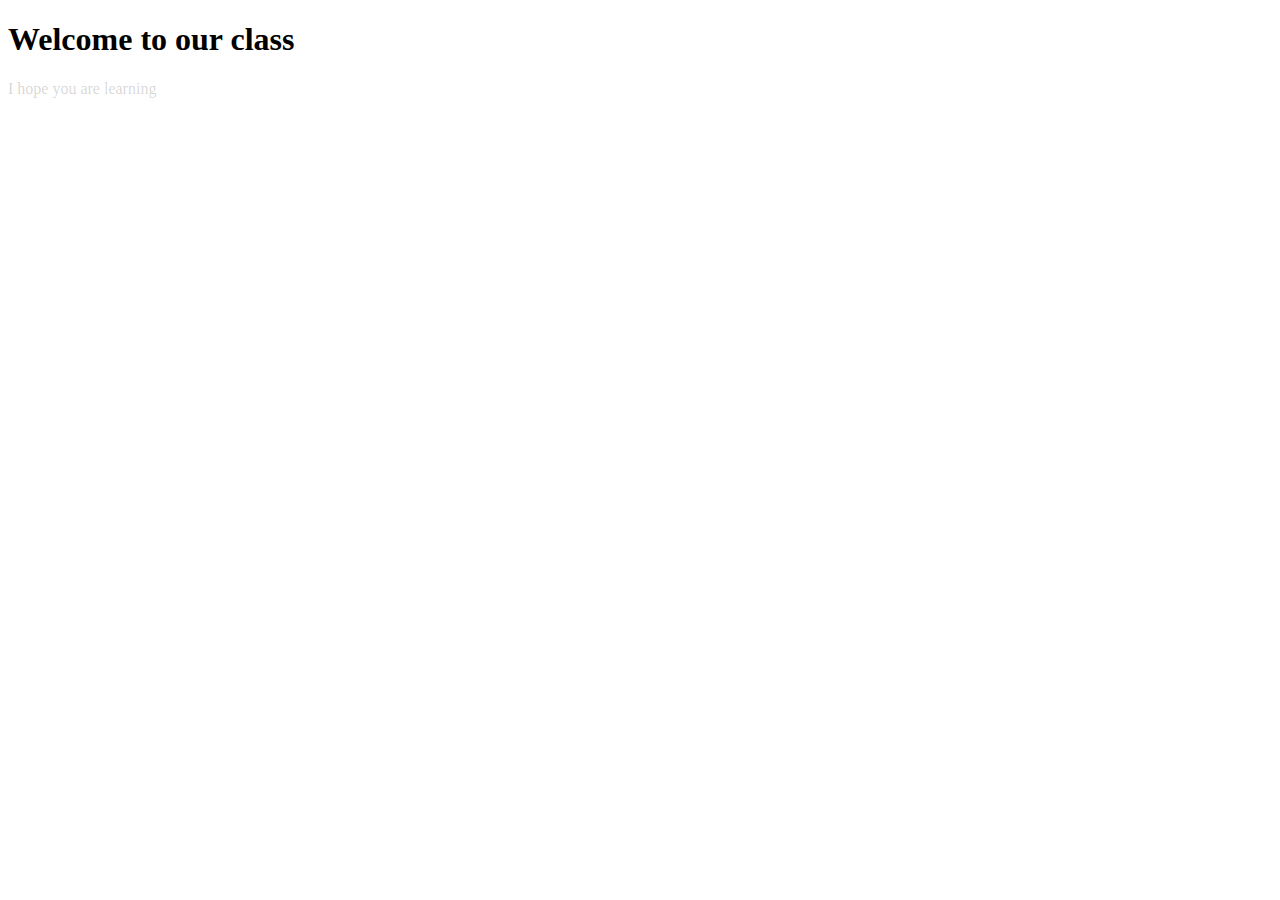
<file: index.html>
<!DOCTYPE html>
<html lang="en">
  <head>
    <meta charset="UTF-8" />
    <meta name="viewport" content="width=device-width, initial-scale=1.0" />
    <title>CSS</title>
    <style>
    p{
      color: rgba(50, 50, 50, 0.2);
    } 
    
    </style>
  </head>
  <body>
    <div>
      <h1>Welcome to our class</h1>
      <p>I hope you are learning</p>
      </div>
  </body>
</html>
</file>
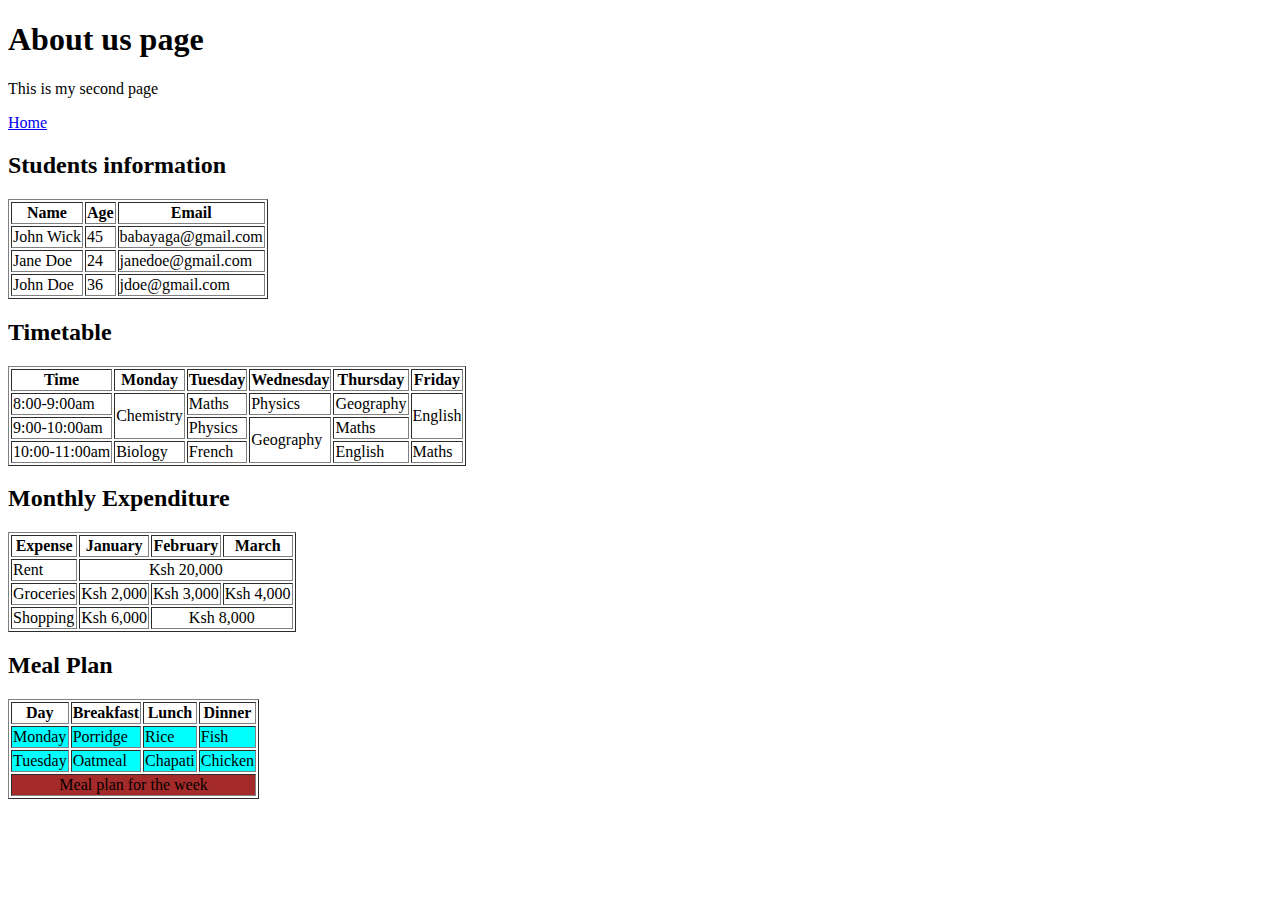
<file: about.html>
<!DOCTYPE html>
<html lang="en">
  <head>
    <meta charset="UTF-8" />
    <meta name="viewport" content="width=device-width, initial-scale=1.0" />
    <title>Document</title>
  </head>

  <body>
    <h1>About us page</h1>
    <p>This is my second page</p>
    <a href="index.html">Home</a>

    <table border="1">
      <h2>Students information</h2>

      <tr>
        <th>Name</th>
        <th>Age</th>
        <th>Email</th>
      </tr>

      <tr>
        <td>John Wick</td>
        <td>45</td>
        <td>babayaga@gmail.com</td>
      </tr>

      <tr>
        <td>Jane Doe</td>
        <td>24</td>
        <td>janedoe@gmail.com</td>
      </tr>

      <tr>
        <td>John Doe</td>
        <td>36</td>
        <td>jdoe@gmail.com</td>
      </tr>
    </table>

    <!-- Creating a simple table -->
    <h2>Timetable</h2>
    <table border="1">
      <th>Time</th>
      <th>Monday</th>
      <th>Tuesday</th>
      <th>Wednesday</th>
      <th>Thursday</th>
      <th>Friday</th>

      <tr>
        <td>8:00-9:00am</td>
        <td rowspan="2">Chemistry</td>
        <td>Maths</td>
        <td>Physics</td>
        <td>Geography</td>
        <td rowspan="2">English</td>
      </tr>

      <tr>
        <td>9:00-10:00am</td>
        <!-- <td>Chemistry</td> -->
        <td>Physics</td>
        <td rowspan="2">Geography</td>
        <td>Maths</td>
        <!-- <td>English</td> -->
      </tr>

      <tr>
        <td>10:00-11:00am</td>
        <td>Biology</td>
        <td>French</td>
        <!-- <td>Geogrpahy</td> -->
        <td>English</td>
        <td>Maths</td>
      </tr>
    </table>
    <table border="1">
      <h2>Monthly Expenditure</h2>
      <tr>
        <th>Expense</th>
        <th>January</th>
        <th>February</th>
        <th>March</th>
      </tr>
      <tr>
        <td>Rent</td>
        <td colspan="3" style="text-align: center">Ksh 20,000</td>
        <!-- <td>Ksh 20,000</td> -->
        <!-- <td>Ksh 20,000</td> -->
      </tr>
      <tr>
        <td>Groceries</td>
        <td>Ksh 2,000</td>
        <td>Ksh 3,000</td>
        <td>Ksh 4,000</td>
      </tr>
      <tr>
        <td>Shopping</td>
        <td>Ksh 6,000</td>
        <td colspan="2" style="text-align: center">Ksh 8,000</td>
        <!-- <td>Ksh 8,000</td> -->
      </tr>
    </table>
    <table border="1">
      <h2>Meal Plan</h2>
      <thead>
        <tr>
          <th>Day</th>
          <th>Breakfast</th>
          <th>Lunch</th>
          <th>Dinner</th>
        </tr>
      </thead>
      <tbody style="background-color: aqua">
        <tr>
          <td>Monday</td>
          <td>Porridge</td>
          <td>Rice</td>
          <td>Fish</td>
        </tr>
        <tr>
          <td>Tuesday</td>
          <td>Oatmeal</td>
          <td>Chapati</td>
          <td>Chicken</td>
        </tr>
      </tbody>
      <tfoot style="background-color: brown">
        <tr>
          <!-- <td></td> -->
          <td colspan="4" style="text-align: center">Meal plan for the week</td>
          <!-- <td></td> -->
          <!-- <td></td> -->
        </tr>
      </tfoot>
    </table>
  </body>
</html>
</file>
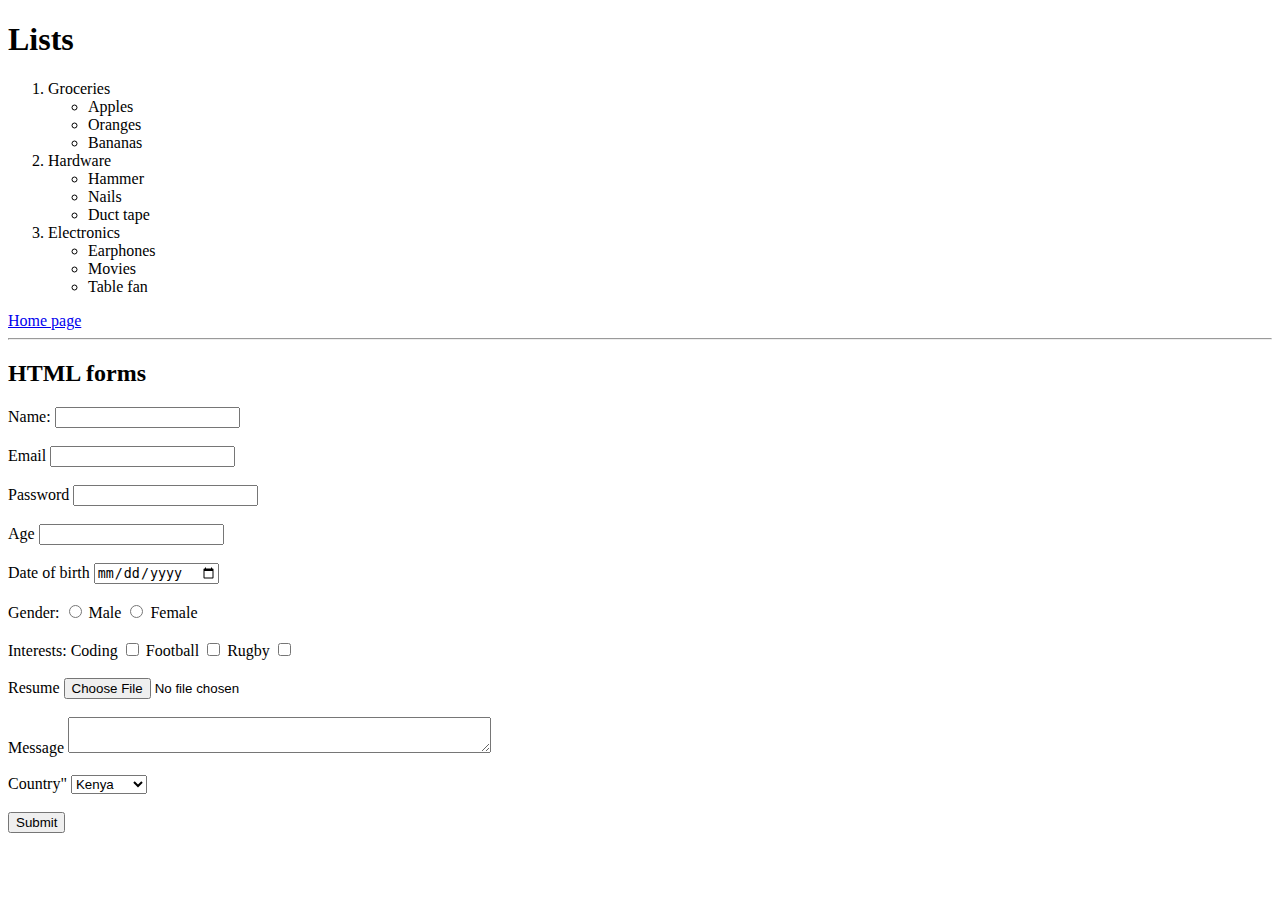
<file: lists_exercise.html>
<!DOCTYPE html>
<html lang="en">
<head>
    <meta charset="UTF-8">
    <meta name="viewport" content="width=device-width, initial-scale=1.0">
    <title>List Exercises</title>
</head>
<body>
    <h1>Lists</h1>
    <ol>
        <li>Groceries
            <ul>
                <li>Apples</li>
                <li>Oranges</li>
                <li>Bananas</li>
            </ul>
        <li>Hardware
            <ul>
                <li>Hammer</li>
                <li>Nails</li>
                <li>Duct tape</li>
            </ul>
        <li>Electronics
            <ul>
            <li>Earphones</li>
            <li>Movies</li>
            <li>Table fan</li>
    </ul>
        </li>
        </li>    
        </li>
    </ol>
    <a href="index.html">Home page</a>
    <hr>

    <h2>HTML forms</h2>


    <form action="">
        <label for="name">Name:</label>
        <input type="text">
        <br><br>
        <label for="email">Email</label>
        <input type="email">
        <br><br>
        <label for="password">Password</label>
        <input type="password">
        <br><br>
        <label for="age">Age</label>
        <input type="number">
        <br><br>
        <label for="dob">Date of birth</label>
        <input type="date">
        <br><br>
        <label for="gender">Gender:</label>

        <input type="radio"name="gender"  value="male">
        <label for="male">Male</label>

        <input type="radio" name="gender" value="female">
        <label for="female">Female</label>
        <br><br>
        <label for="interests">Interests:</label>
        <label for="coding">Coding</label>
        <input type="checkbox" name="interests" value="coding">

        <label for="football">Football</label>
        <input type="checkbox" name="interests" value="Football">
        
        <label for="rugby">Rugby</label>
        <input type="checkbox" name="interests" value="Rugby">
        <br><br>

        <label for="resume">Resume</label>
        <input type="file" name="resume">
        <br><br>
        <label for="message">Message</label>
        <textarea name="message" cols="50" row="10" ></textarea>
        <br><br>
        <label for="country">Country"</label>
        <select name="country">
            <option value="Kenya">Kenya</option>
            <option value="Tanzania">Tanzania</option>
            <option value="Uganda">Uganda</option>
            
        </select>

<br><br>
        <input type="submit" value="Submit">
    </form>
    
</body>
</html>
</file>
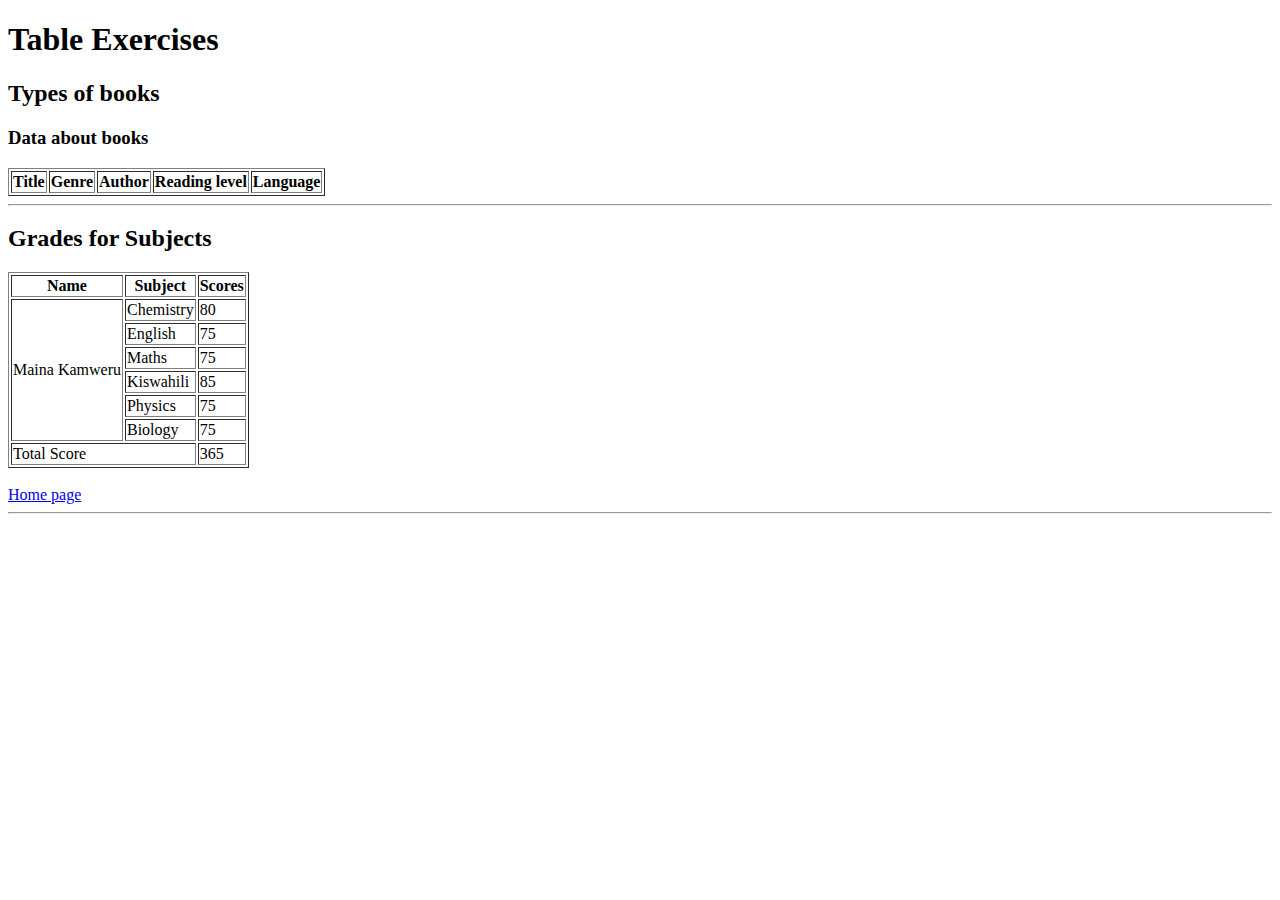
<file: Table_exercise.html>
<!DOCTYPE html>
<html lang="en">
  <head>
    <meta charset="UTF-8" />
    <meta name="viewport" content="width=device-width, initial-scale=1.0" />
    <title>Table Exercises</title>
  </head>
  <body>
    <h1>Table Exercises</h1>
    <h2>Types of books</h2>
    <table border="1">
      <h3>Data about books</h3>
      <tr>
        <th>Title</th>
        <th>Genre</th>
        <th>Author</th>
        <th>Reading level</th>
        <th>Language</th>
      </tr>
    </table>
    <hr />

    <h2>Grades for Subjects</h2>
    <table border="1">
      <tr>
        <th>Name</th>
        <th>Subject</th>
        <th>Scores</th>
      </tr>

      <tr>
        <td rowspan="6">Maina Kamweru</td>
        <td>Chemistry</td>
        <td>80</td>
      </tr>
      <tr>
        <!-- <td></td> -->
        <td>English</td>
        <td>75</td>
      </tr>
      <tr>
        <!-- <td></td> -->
        <td>Maths</td>
        <td>75</td>
      </tr>
      <tr>
        <!-- <td></td> -->
        <td>Kiswahili</td>
        <td>85</td>
      </tr>
      <tr>
        <!-- <td></td> -->
        <td>Physics</td>
        <td>75</td>
      </tr>
      <tr>
        <!-- <td></td> -->
        <td>Biology</td>
        <td>75</td>
      </tr>
      <tfoot>
        <tr>
          <td colspan="2">Total Score</td>
          <!-- <td></td> -->
          <td>365</td>
        </tr>
      </tfoot>
    </table>
    <br />
    <a href="index.html">Home page</a>
    <hr>
    
  </body>
</html>
</file>
